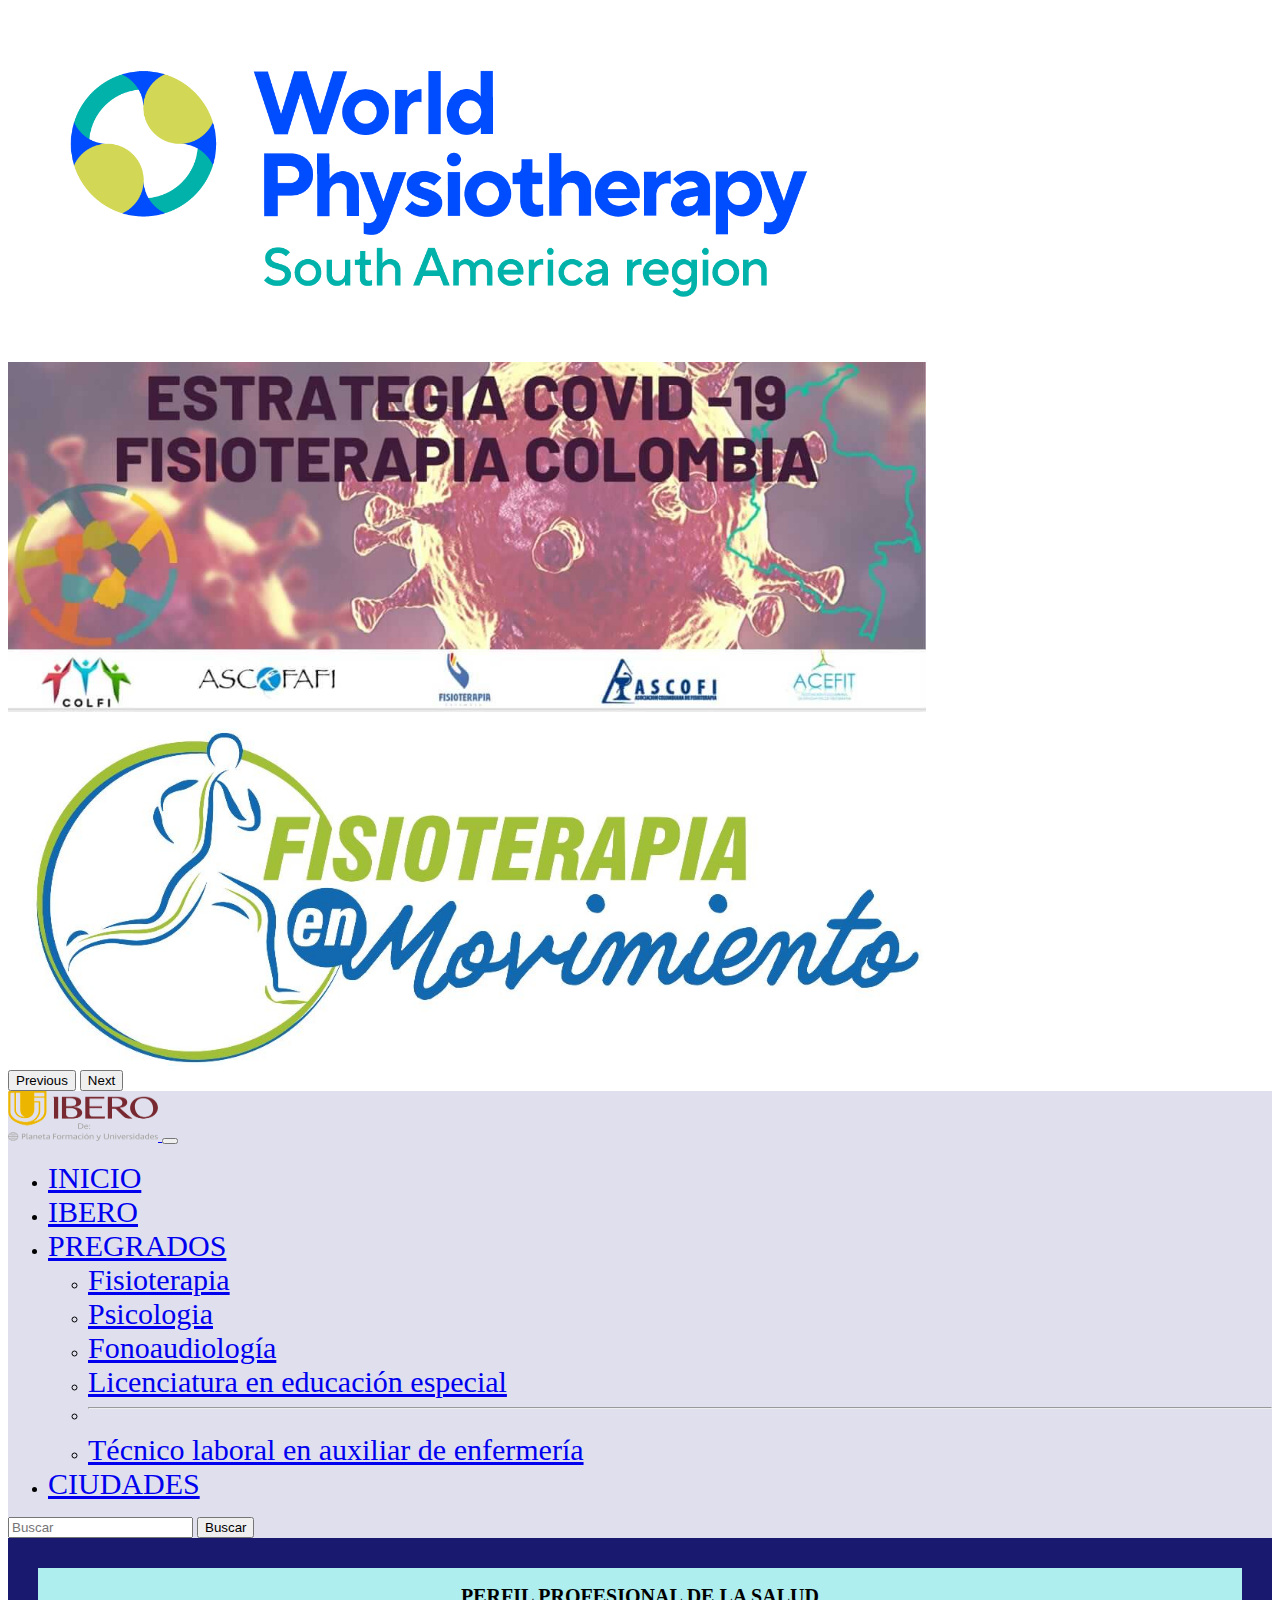
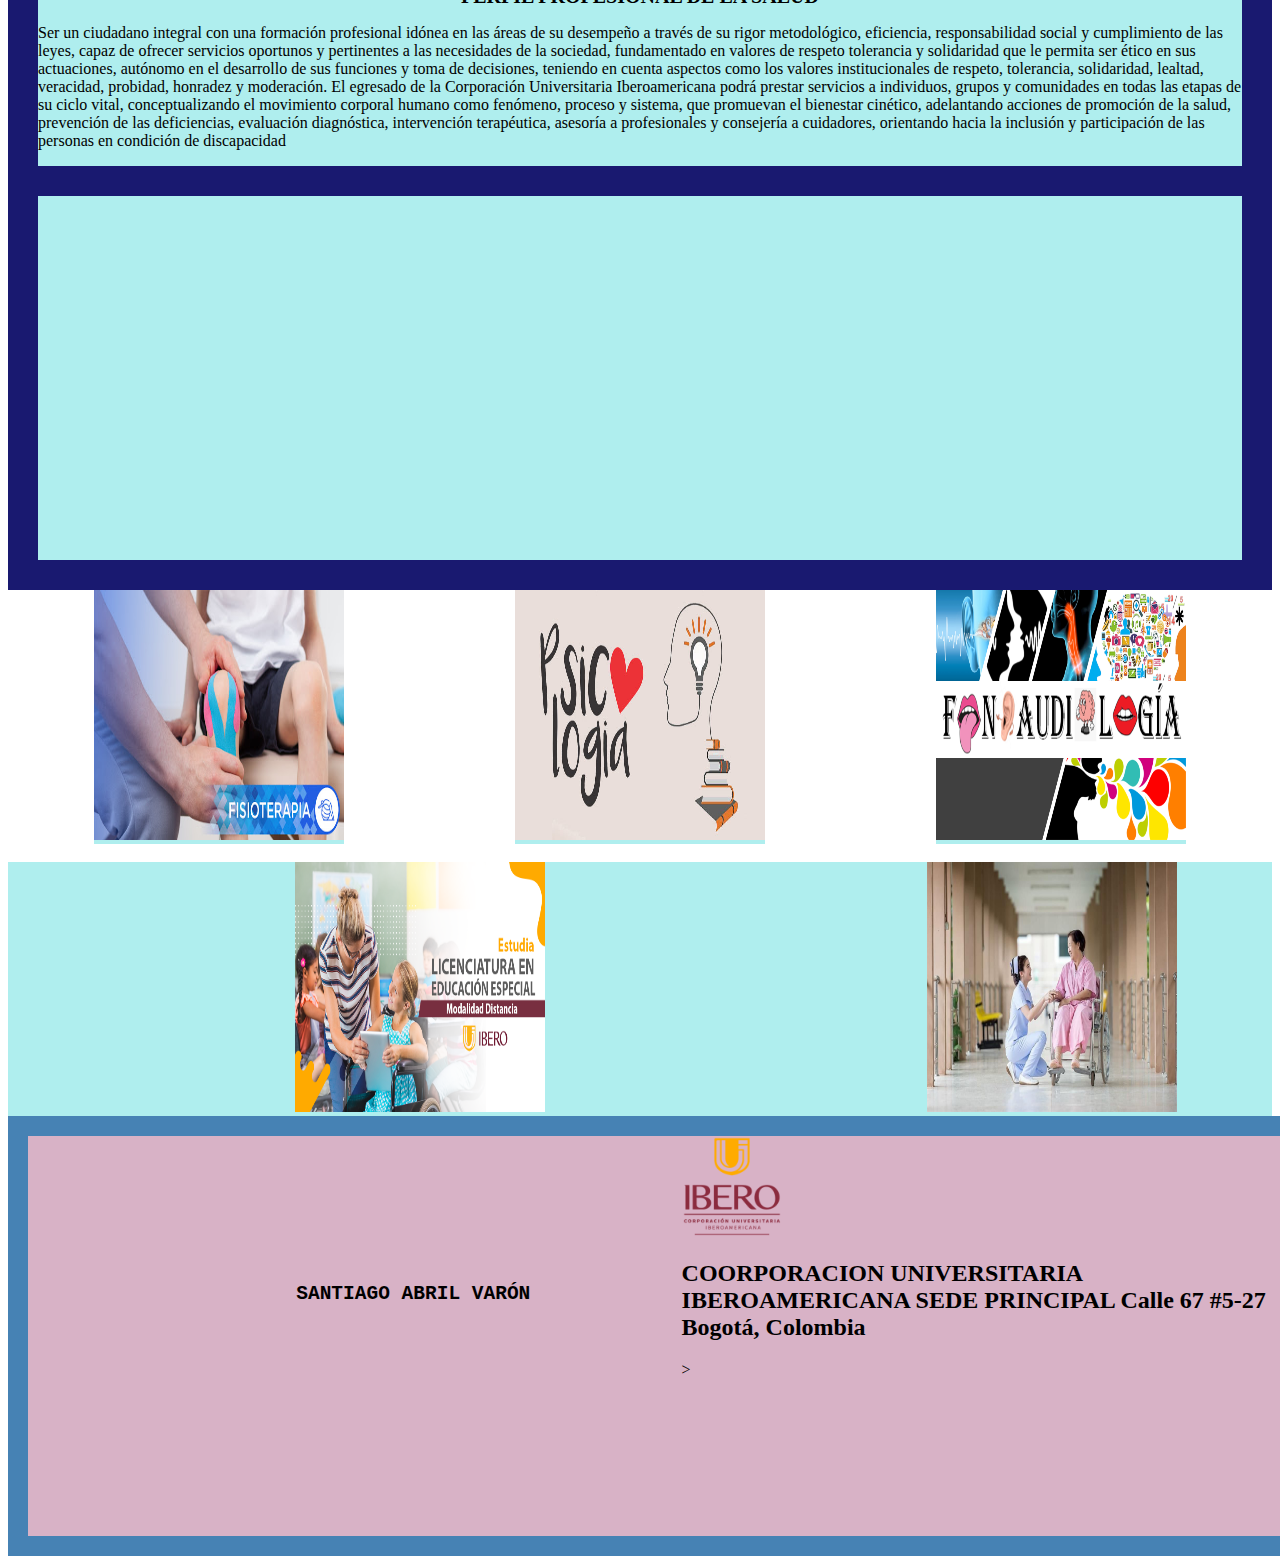
<file: index.html>
<!DOCTYPE html>
<html lang="en">
<head>
    <meta charset="UTF-8">
    <meta http-equiv="X-UA-Compatible" content="IE=edge">
    <meta name="viewport" content="width=device-width, initial-scale=1.0">
    <title>fisioterapia</title>

    <link href="https://cdn.jsdelivr.net/npm/bootstrap@5.0.2/dist/css/bootstrap.min.css" rel="stylesheet" integrity="sha384-EVSTQN3/azprG1Anm3QDgpJLIm9Nao0Yz1ztcQTwFspd3yD65VohhpuuCOmLASjC" crossorigin="anonymous">
    
    <link rel="stylesheet" href="./estilos.css/estilo.css">
</head>
<body>
    <div id="carouselExampleControls" class="carousel slide" data-bs-ride="carousel">
        <div class="carousel-inner">
          <div class="carousel-item active">
            <img src="./imagenes/imagen 1.png" class="d-block w-100" alt="..." height="350px">
          </div>
          <div class="carousel-item">
            <img src="./imagenes/imagen 2.jpg" class="d-block w-100" alt="..." height="350px">
          </div>
          <div class="carousel-item">
            <img src="./imagenes/imagen 3.jpg" class="d-block w-100" alt="..." height="350px">
          </div>
        </div>
        <button class="carousel-control-prev" type="button" data-bs-target="#carouselExampleControls" data-bs-slide="prev">
          <span class="carousel-control-prev-icon" aria-hidden="true"></span>
          <span class="visually-hidden">Previous</span>
        </button>
        <button class="carousel-control-next" type="button" data-bs-target="#carouselExampleControls" data-bs-slide="next">
          <span class="carousel-control-next-icon" aria-hidden="true"></span>
          <span class="visually-hidden">Next</span>
        </button>
      </div>

      <nav class="navbar navbar-expand-lg fondis">
        <div class="container-fluid">
          <a class="navbar-brand" href="#"> <img src="./imagenes/imagen 4.png" alt="" width="150px" height="50px"> </a>
          <button class="navbar-toggler" type="button" data-bs-toggle="collapse" data-bs-target="#navbarSupportedContent" aria-controls="navbarSupportedContent" aria-expanded="false" aria-label="Toggle navigation">
            <span class="navbar-toggler-icon"></span>
          </button>
          <div class="collapse navbar-collapse" id="navbarSupportedContent">
            <ul class="navbar-nav me-auto mb-2 mb-lg-0 fondu">
              <li class="nav-item">
                <a class="nav-link active" aria-current="page" href="./index.html">INICIO</a>
              </li>
              <li class="nav-item">
                <a class="nav-link" href="https://www.ibero.edu.co/">IBERO</a>
              </li>
              <li class="nav-item dropdown">
                <a class="nav-link dropdown-toggle" href="#" id="navbarDropdown" role="button" data-bs-toggle="dropdown" aria-expanded="false">
                  PREGRADOS
                </a>
                <ul class="dropdown-menu fondu fondis">
                  <li><a class="dropdown-item" href="#">Fisioterapia</a></li>
                  <li><a class="dropdown-item" href="#">Psicologia</a></li>
                  <li><a class="dropdown-item" href="#">Fonoaudiología</a></li>
                  <li><a class="dropdown-item" href="#">Licenciatura en educación especial</a></li>
                  <li><hr class="dropdown-divider"></li>
                  <li><a class="dropdown-item" href="#">Técnico laboral en auxiliar de enfermería</a></li>
                </ul>
                <li class="nav-item">
                    <a class="nav-link" href="./paises.html">CIUDADES</a>
                  </li>
              </li>
            </ul>
            <form class="d-flex">
              <input class="form-control me-2" type="search" placeholder="Buscar" aria-label="Search">
              <button class="btn btn-outline-success" type="submit">Buscar</button>
            </form>
          </div>
        </div>
      </nav>


      <div class="row caja1 ">
          <div class="col-lg-6  col-md-6 col-sm-12 caja caja1 box">
              <h2 class="tit">PERFIL PROFESIONAL DE LA SALUD</h2>
            <p> Ser un ciudadano integral con una formación profesional idónea en las áreas de su desempeño a través de su rigor metodológico, eficiencia, responsabilidad social y cumplimiento de las leyes, capaz de ofrecer servicios oportunos y pertinentes a las necesidades de la sociedad, fundamentado en valores de respeto tolerancia y solidaridad que le permita ser ético en sus actuaciones, autónomo en el desarrollo de sus funciones y toma de decisiones, teniendo en cuenta aspectos como los valores institucionales de respeto, tolerancia, solidaridad, lealtad, veracidad, probidad, honradez y moderación.
            El egresado de la Corporación Universitaria Iberoamericana podrá prestar servicios a individuos, grupos y comunidades en todas las etapas de su ciclo vital, conceptualizando el movimiento corporal humano como fenómeno, proceso y sistema, que promuevan el bienestar cinético, adelantando acciones de promoción de la salud, prevención de las deficiencias, evaluación diagnóstica, intervención terapéutica, asesoría a profesionales y consejería a cuidadores, orientando hacia la inclusión y participación de las personas en condición de discapacidad</p>
          </div>
          <div class="col-lg-6 col-md-6 col-sm-12 caja caja1 box">
            <iframe width="640" height="360" src="https://www.youtube.com/embed/7b8xV64RmbY" title="YouTube video player" frameborder="0" allow="accelerometer; autoplay; clipboard-write; encrypted-media; gyroscope; picture-in-picture" allowfullscreen></iframe>
          </div>
      </div>


      <div>

      <div class="row imagenes" >
          <div class="col-lg-4 col-md-12 col-sm-12 mb-4 caja"> <img src="./imagenes/imagen 5.jpg" alt="" width="250px" height="250px" ></div>
          <div  class="col-lg-4 col-md-12 col-sm-12 mb-4 caja"><img src="./imagenes/imagen 6.jpg" alt=""width="250px" height="250px"></div>
          <div  class="col-lg-4 col-md-12 col-sm-12  mb-4 caja"><img src="./imagenes/imagen 7.png" alt=""width="250px" height="250px"></div>
      </div>
      <br>
      <div class="row imagenes caja ">
        <div class="col-lg-1 col-md-6 col-sm-12  mb-4 caja"></div>
        <div class="col-lg-4 col-md-6 col-sm-12  mb-4 caja"><img src="./imagenes/imagen 8.png" alt="" width="250px" height="250px"></div>
        <div class="col-lg-1 col-md-6 col-sm-12  mb-4 caja"></div>
        <div class="col-lg-4 col-md-6 col-sm-12 mb-4 caja"><img src="./imagenes/imagen 9.jpg" alt=""width="250px" height="250px"></div>
      </div>

    </div>


    <div class="cajafinal">
        
      <div class="caja2">
      <p><pre> <H2>            
          SANTIAGO ABRIL VARÓN
      </H2></pre></p>
          
      </div>
  
      <div>
  
  
      <a href="https://www.ibero.edu.co/pregrados-presenciales/fisioterapia/"><img src="./imagenes/imagen10.png" width="100px" height="100px" alt="" onclick="return confirmar()"></a>
      <p><h2>
      COORPORACION UNIVERSITARIA 
           IBEROAMERICANA
  
      SEDE PRINCIPAL
      Calle 67 #5-27
      Bogotá, Colombia
      
  </h2>></p>
  </div>
  
  </div>
    
















    <script src="https://cdn.jsdelivr.net/npm/bootstrap@5.0.2/dist/js/bootstrap.bundle.min.js" integrity="sha384-MrcW6ZMFYlzcLA8Nl+NtUVF0sA7MsXsP1UyJoMp4YLEuNSfAP+JcXn/tWtIaxVXM" crossorigin="anonymous"></script>

    
    <script src="https://code.jquery.com/jquery-3.6.0.min.js" integrity="sha256-/xUj+3OJU5yExlq6GSYGSHk7tPXikynS7ogEvDej/m4=" crossorigin="anonymous"></script>

    <script src="./javascript.js/java.js"></script>

</body>
</html>
</file>
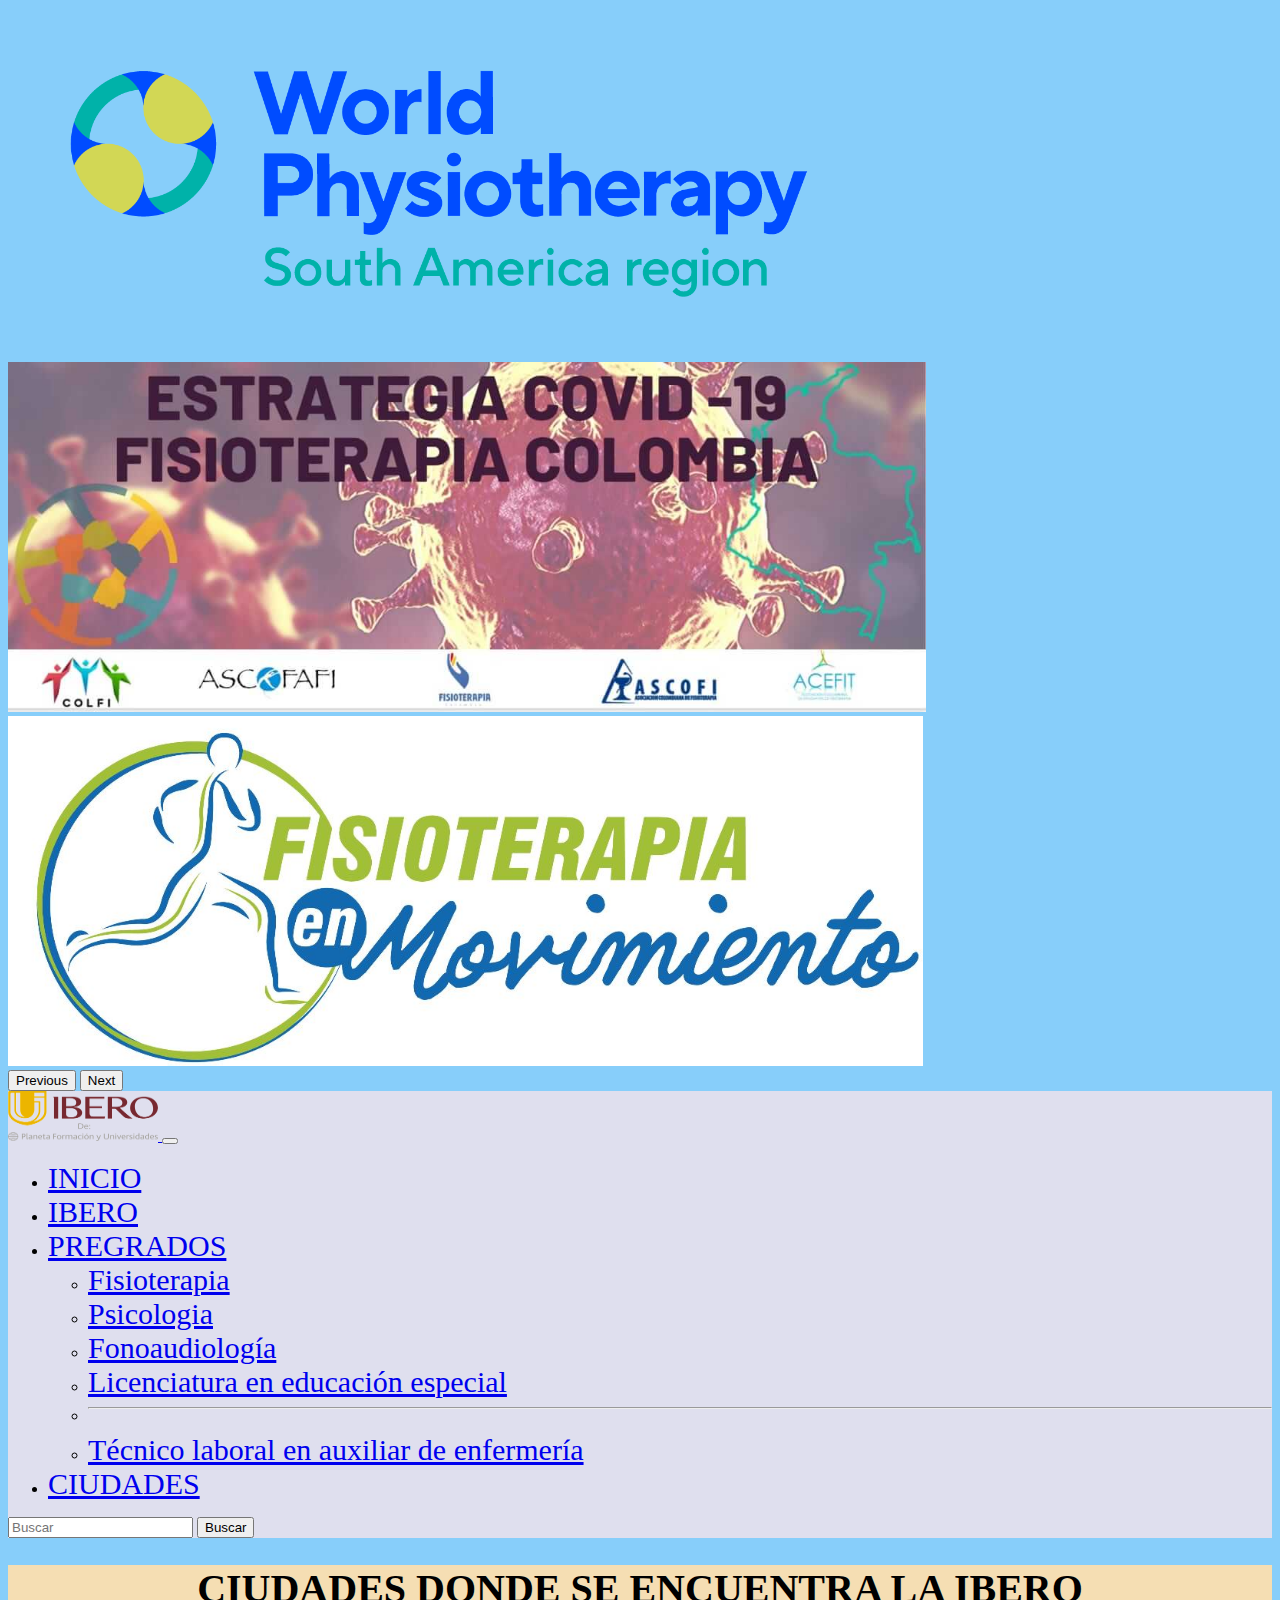
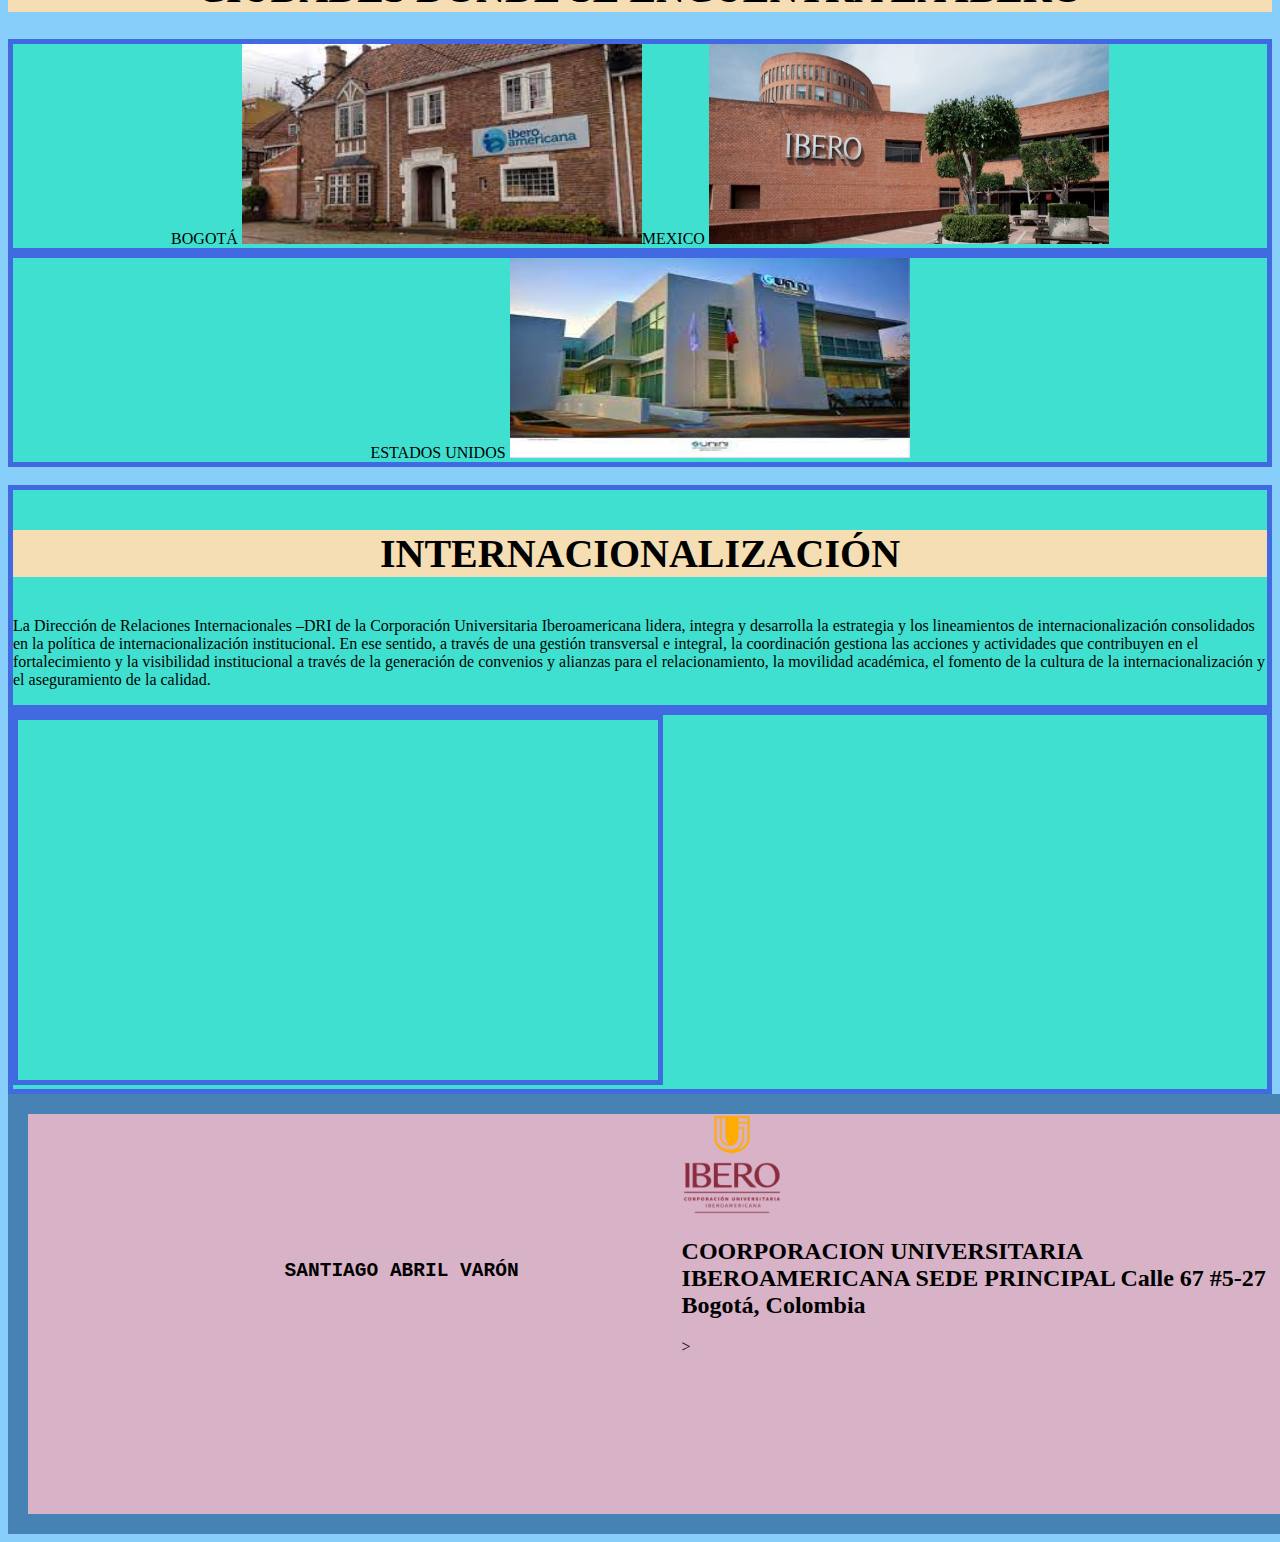
<file: paises.html>
<!DOCTYPE html>
<html lang="en">
<head>
    <meta charset="UTF-8">
    <meta http-equiv="X-UA-Compatible" content="IE=edge">
    <meta name="viewport" content="width=device-width, initial-scale=1.0">
    <title>Document</title>
    
    <style> body {background-color: lightskyblue;} </style>

    <link href="https://cdn.jsdelivr.net/npm/bootstrap@5.0.2/dist/css/bootstrap.min.css" rel="stylesheet" integrity="sha384-EVSTQN3/azprG1Anm3QDgpJLIm9Nao0Yz1ztcQTwFspd3yD65VohhpuuCOmLASjC" crossorigin="anonymous">

    <link rel="stylesheet" href="./estilos.css/paises.css">

</head>
<body>
     <div id="carouselExampleControls" class="carousel slide" data-bs-ride="carousel">
        <div class="carousel-inner">
          <div class="carousel-item active">
            <img src="./imagenes/imagen 1.png" class="d-block w-100" alt="..." height="350px">
          </div>
          <div class="carousel-item">
            <img src="./imagenes/imagen 2.jpg" class="d-block w-100" alt="..." height="350px">
          </div>
          <div class="carousel-item">
            <img src="./imagenes/imagen 3.jpg" class="d-block w-100" alt="..." height="350px">
          </div>
        </div>
        <button class="carousel-control-prev" type="button" data-bs-target="#carouselExampleControls" data-bs-slide="prev">
          <span class="carousel-control-prev-icon" aria-hidden="true"></span>
          <span class="visually-hidden">Previous</span>
        </button>
        <button class="carousel-control-next" type="button" data-bs-target="#carouselExampleControls" data-bs-slide="next">
          <span class="carousel-control-next-icon" aria-hidden="true"></span>
          <span class="visually-hidden">Next</span>
        </button>
      </div>

      <nav class="navbar navbar-expand-lg fondis">
        <div class="container-fluid">
          <a class="navbar-brand" href="#"> <img src="./imagenes/imagen 4.png" alt="" width="150px" height="50px"> </a>
          <button class="navbar-toggler" type="button" data-bs-toggle="collapse" data-bs-target="#navbarSupportedContent" aria-controls="navbarSupportedContent" aria-expanded="false" aria-label="Toggle navigation">
            <span class="navbar-toggler-icon"></span>
          </button>
          <div class="collapse navbar-collapse" id="navbarSupportedContent">
            <ul class="navbar-nav me-auto mb-2 mb-lg-0 fondu">
              <li class="nav-item">
                <a class="nav-link active" aria-current="page" href="./index.html">INICIO</a>
              </li>
              <li class="nav-item">
                <a class="nav-link" href="https://www.ibero.edu.co/">IBERO</a>
              </li>
              <li class="nav-item dropdown">
                <a class="nav-link dropdown-toggle" href="#" id="navbarDropdown" role="button" data-bs-toggle="dropdown" aria-expanded="false">
                  PREGRADOS
                </a>
                <ul class="dropdown-menu fondu fondis">
                  <li><a class="dropdown-item" href="#">Fisioterapia</a></li>
                  <li><a class="dropdown-item" href="#">Psicologia</a></li>
                  <li><a class="dropdown-item" href="#">Fonoaudiología</a></li>
                  <li><a class="dropdown-item" href="#">Licenciatura en educación especial</a></li>
                  <li><hr class="dropdown-divider"></li>
                  <li><a class="dropdown-item" href="#">Técnico laboral en auxiliar de enfermería</a></li>
                </ul>
                <li class="nav-item">
                    <a class="nav-link" href="./paises.html">CIUDADES</a>
                  </li>
              </li>
            </ul>
            <form class="d-flex">
              <input class="form-control me-2" type="search" placeholder="Buscar" aria-label="Search">
              <button class="btn btn-outline-success" type="submit">Buscar</button>
            </form>
          </div>
        </div>
      </nav>

      <div>
    <h1 class="tit">CIUDADES DONDE SE ENCUENTRA LA IBERO</h1>
</div>

<div class="row caja video">

 <div class="col-lg-4 col-md-12 col-sm-12 mb-4">
    BOGOTÁ <img src="./imagenes/imagen 11.jpg" alt="" height="200px" width=400px">
</div>
 <div class="col-lg-4 col-md-12 col-sm-12 mb-4">
    MEXICO <img src="./imagenes/imagen 12.jpg" alt=""height="200px" width="400px">
</div>

</div>

<div class="row caja video">
    <div class="col-lg-4 col-md-12 col-sm-12 mb-4"></div>
 <div class="col-lg-4 col-md-12 col-sm-12 mb-4">
    ESTADOS UNIDOS <img src="./imagenes/imagen13.jpg" alt=""height="200px" width="400px">
</div>
<div class="col-lg-4 col-md-12 col-sm-12 mb-4"></div>
 </div>

 <br>

<div class="row">

 <div class="col-lg-6 col-md-12 col-sm-12 mb-4 video box" >
     <p>
         <h3 class="tit">INTERNACIONALIZACIÓN</h3>
        La Dirección de Relaciones Internacionales –DRI de la Corporación Universitaria Iberoamericana lidera, integra y desarrolla la estrategia y los lineamientos de internacionalización consolidados en la política de internacionalización institucional. En ese sentido, a través de una gestión transversal e integral, la coordinación gestiona las acciones y actividades que contribuyen en el fortalecimiento y la visibilidad institucional a través de la generación de convenios y alianzas para el relacionamiento, la movilidad académica, el fomento de la cultura de la internacionalización y el aseguramiento de la calidad.</p>

    </div>
    <div class="col-lg-6 col-md-12 col-sm-12 mb-4 video box">

        <iframe width="640" height="360" src="https://www.youtube.com/embed/X8xGoWvao1M" title="YouTube video player" frameborder="0" allow="accelerometer; autoplay; clipboard-write; encrypted-media; gyroscope; picture-in-picture" allowfullscreen class="video"></iframe>
 
    </div>
</div>



<div class="cajafinal">
        
    <div class="caja2">
    <p><pre> <H2>            
        SANTIAGO ABRIL VARÓN
    </H2></pre></p>
        
    </div>

    <div>


    <a href="https://www.ibero.edu.co/pregrados-presenciales/fisioterapia/"><img src="./imagenes/imagen10.png" width="100px" height="100px" alt="" onclick="return confirmar()"></a>
    <p><h2>
    COORPORACION UNIVERSITARIA 
         IBEROAMERICANA

    SEDE PRINCIPAL
    Calle 67 #5-27
    Bogotá, Colombia
    
</h2>></p>
</div>

</div>




    <script src="https://cdn.jsdelivr.net/npm/bootstrap@5.0.2/dist/js/bootstrap.bundle.min.js" integrity="sha384-MrcW6ZMFYlzcLA8Nl+NtUVF0sA7MsXsP1UyJoMp4YLEuNSfAP+JcXn/tWtIaxVXM" crossorigin="anonymous"></script>

    <script src="https://code.jquery.com/jquery-3.6.0.min.js" integrity="sha256-/xUj+3OJU5yExlq6GSYGSHk7tPXikynS7ogEvDej/m4=" crossorigin="anonymous"></script>
    <script src="./javascript.js/javapaises.js"></script>
</body>
</html>
</file>
<file: estilos.css/estilo.css>
.fondis{
    background-color: rgb(223, 223, 238);
}
.fondu > li > a{
    font-size: 30px;
    font-family: Georgia, 'Times New Roman', Times, serif;

}
.dropdown-item:hover{
    background-color: rgb(202, 147, 207);
}
.imagenes{
    display: flex;
    justify-content: space-around;
    align-items: center;
}
.caja{
    background-color: paleturquoise;
}
.caja1{
    border: midnightblue solid 15px;
}
.tit{
    font-size: 20px;
    text-align: center;
}
.cajafinal{
    background-color: rgb(216, 178, 198); width: 100%; height: 400px;
    align-items: flex-start;
    display: flex;
    justify-content: space-between;
    border: steelblue solid 20px;}

.caja2{
    width: 100%;height: 300px;
    display: flex;
    justify-content:space-between;
    flex-direction: column;
    align-items:center;
}
</file>
<file: estilos.css/paises.css>
.fondis{
    background-color: rgb(223, 223, 238);
}
.fondu > li > a{
    font-size: 30px;
    font-family: Georgia, 'Times New Roman', Times, serif;

}
.tit{
    align-items: center;
    font-size: 40px;
    text-align: center;
    background-color: wheat;
}
.caja{
    display: flex;
    align-items: center;
    justify-content: space-around;
    background-color: violet;

}
.video{
    justify-content: center;
    align-content: center;
    background-color: turquoise;
    border: royalblue solid 5px;
}
.cajafinal{
    background-color: rgb(216, 178, 198); width: 100%; height: 400px;
    align-items: flex-start;
    display: flex;
    justify-content: space-between;
    border: steelblue solid 20px;}

.caja2{
    width: 100%;height: 300px;
    display: flex;
    justify-content:space-between;
    flex-direction: column;
    align-items:center;
}
</file>
